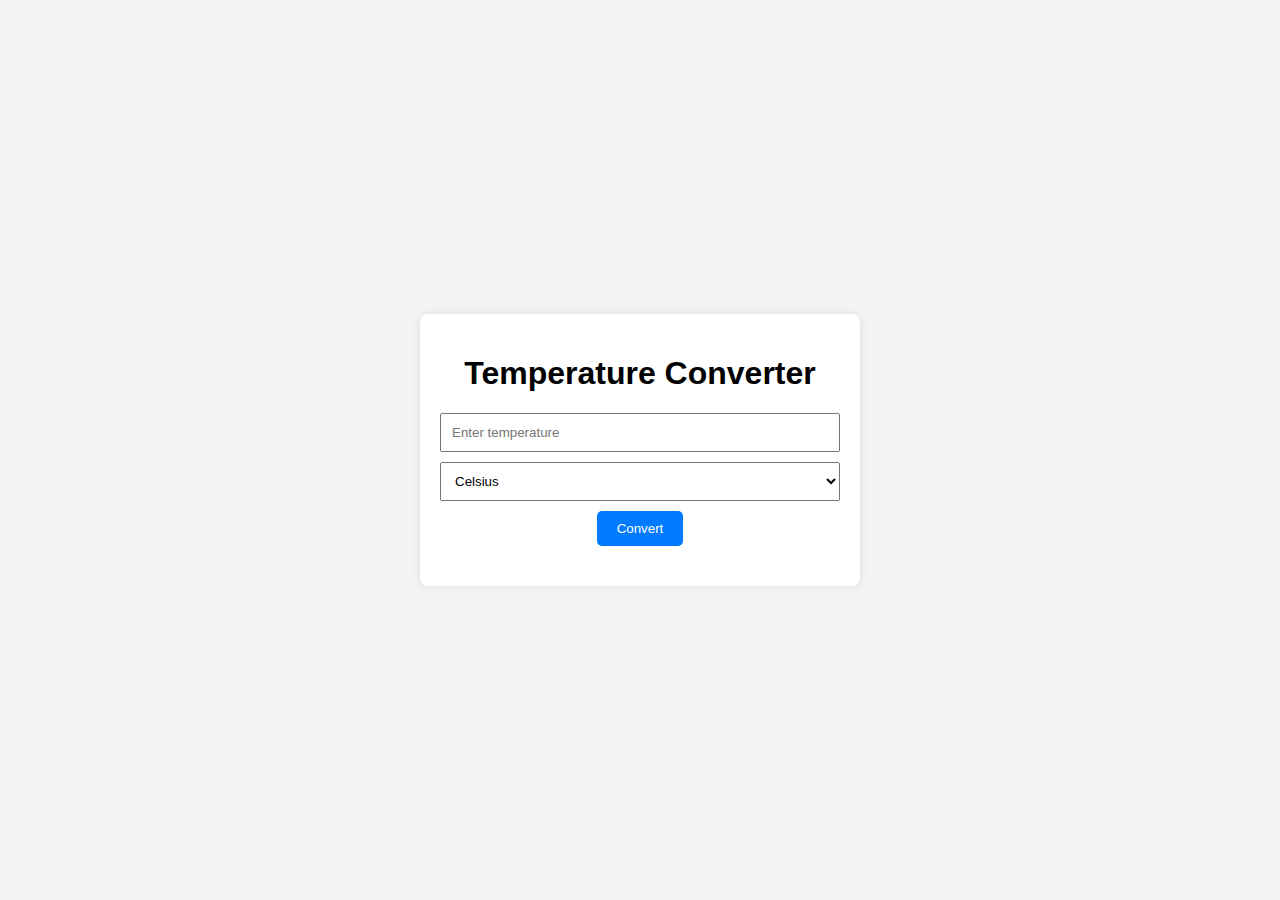
<file: converter/temp.html>
<!DOCTYPE html>
<html lang="en">
<head>
    <meta charset="UTF-8">
    <meta name="viewport" content="width=device-width, initial-scale=1.0">
    <title>Temperature Converter</title>
    <link rel="stylesheet" href="temp.css">
</head>
<body>
    <div class="container">
        <h1>Temperature Converter</h1>
        
        <!-- Input field for the temperature -->
        <input type="number" id="temperatureInput" placeholder="Enter temperature" />
        
        <!-- Dropdown menu to select the input unit -->
        <select id="unitSelect">
            <option value="Celsius">Celsius</option>
            <option value="Fahrenheit">Fahrenheit</option>
            <option value="Kelvin">Kelvin</option>
        </select>
        
        <!-- Convert button -->
        <button id="convertButton">Convert</button>
        
        <!-- Display area for the results -->
        <div id="result"></div>
    </div>
    
    <script src="temp.js"></script>
</body>
</html>
</file>
<file: converter/temp.css>
body {
    font-family: Arial, sans-serif;
    background-color: #f4f4f4;
    display: flex;
    justify-content: center;
    align-items: center;
    height: 100vh;
    margin: 0;
}

.container {
    background: #fff;
    padding: 20px;
    border-radius: 8px;
    box-shadow: 0 0 10px rgba(0,0,0,0.1);
    text-align: center;
    max-width: 400px;
    width: 100%;
}

input[type="number"] {
    padding: 10px;
    width: 100%;
    box-sizing: border-box;
    margin-bottom: 10px;
}

select {
    padding: 10px;
    width: 100%;
    box-sizing: border-box;
    margin-bottom: 10px;
}

button {
    padding: 10px 20px;
    background-color: #007bff;
    color: #fff;
    border: none;
    border-radius: 5px;
    cursor: pointer;
}

button:hover {
    background-color: #0056b3;
}

#result {
    margin-top: 20px;
    font-size: 1.2em;
}
</file>
